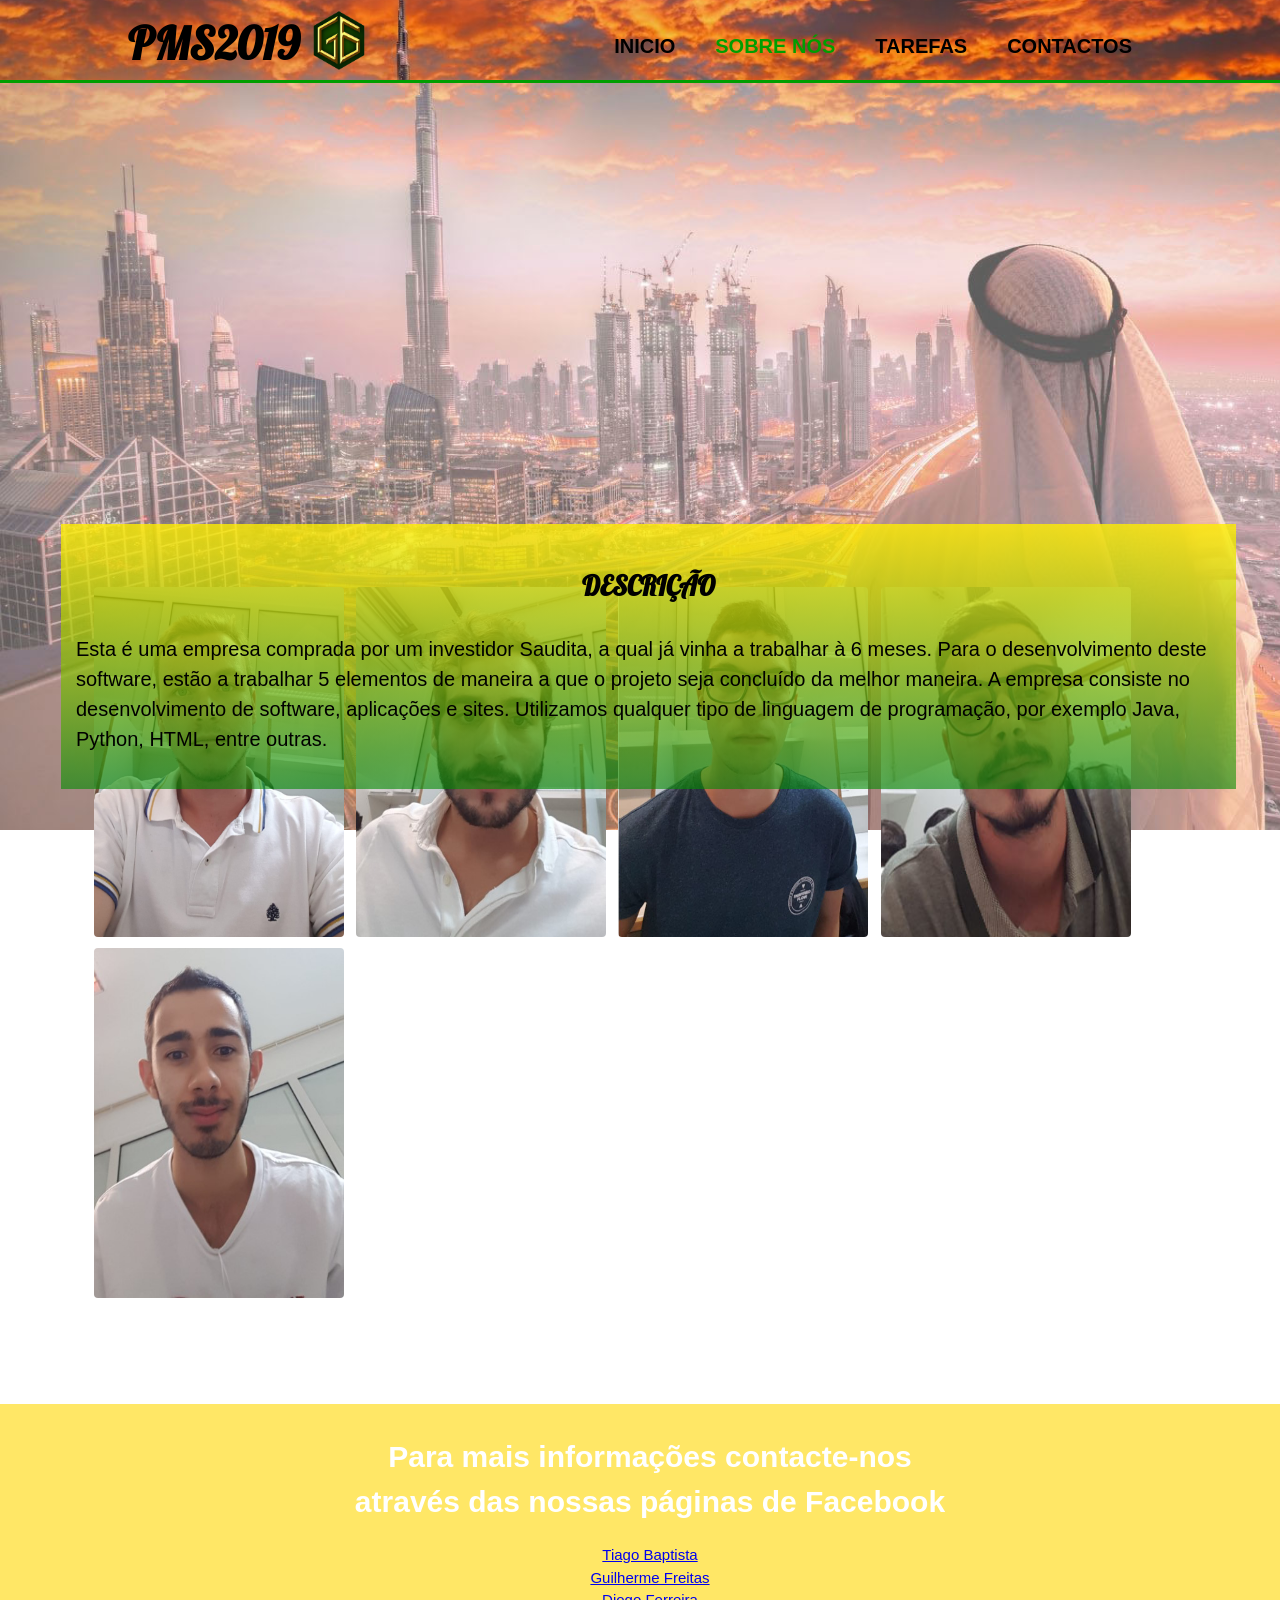
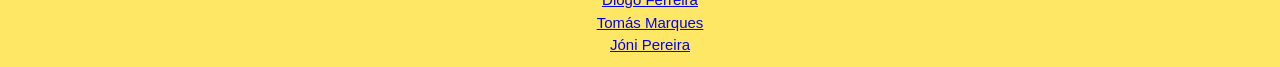
<file: projeto/sobrenos.html>
<!DOCTYPE html>
<html>
  <head>
    <meta charset="utf-8">
    <meta name="viewport" content="width=device-width, initial-scale = 1.0,maximum-scale=1,user-scalable=no">
    <meta name="description" content="Salvar o mundo da burocracia por software simples, eficaz e eficiente">      
    <title>Bem vindo ao site que vai salvar o mundo</title>
    <link rel="stylesheet" href="./css/style.css">
    <link href="https://fonts.googleapis.com/css?family=Lobster&display=swap" rel="stylesheet">
  </head>
  <body>
    
    <header>
      <div class="container">
        <div id="branding">
          <h1><span class="highlight">PMS2019</h1>
          </div>
          <div id="logo">
              <img src="./img/logo.png">
          </div>
          <nav>
            <ul>
              <li><a href="index.html">Inicio</a></li>
              <li class="current"></liclass><a href="sobrenos.html">Sobre Nós</a></li>
              <li><a href="tarefas.html">Tarefas</a></li>
              <li><a href="contactos.html">Contactos</a></li>
            </ul>
        </nav>
      </div>
    </header>
    
    <!-- <section id="newsletter"> -->
     
      <div class="textWithBlurredBg">
        <img src="img/jj.png">
        <h2>Tiago Baptista</h2>
        <h3> - SCRUM Master <br>
             - Programador experiente em CSS<br>
             - Foi um dos responsaveis pelo desenvolvimento deste projeto<br>
             - Já trabalhou na empresa na ACIN e foi um dos principais responsaveis
            pelo design do site
            
            </h3>
             <h4>2037217@student.uma.pt</h4> 
      </div>
      
      <div class="textWithBlurredBg">
        <img src="img/jj2.jpg">
        <h2>Jóni Pereira</h2>
        <h3> - Programador experiente em HTML
            - Foi um dos responsaveis pela criação das páginas e subpáginas deste website
            - Licenciado em Engenheiria de Software
            

           <br />
           </h3>
            <h4>2036717@student.uma.pt</h4>
      </div>
      <div class="textWithBlurredBg">
          <img src="img/jj5.jpg">
          <h2>Guilherme Freitas</h2>
          <h3> - Programador experiente em CSS
              - Licenciado em Engenheiria de Software
              - Foi responsável pelo design e pelas animações deste site
              
             <br />
             </h3>
              <h4>2034917@student.uma.pt</h4>
        </div>
      <div class="textWithBlurredBg">
            <img src="img/jj4.jpg">
            <h2>Diogo Ferreira</h2>
            <h3>- Programador experiente em HTML
                - Licenciado em Engenheiria de Software
                - Foi responsável pela criação das páginas deste website
                
                
               <br />
               </h3>
                <h4>2035117@student.uma.pt</h4>
        </div> 
        <div class="textWithBlurredBg">
            <img src="img/jj3.jpg">
            <h2>Tomás Marcos</h2>
            <h3> - Programador experiente em HTML
                - Foi responsável pela criação do logotipo e páginas 
                - Licenciado em Engenheiria de Software
                
               <br />
               </h3>
                <h4>2037017@student.uma.pt</h4>
        </div>  
    <section id="main">
      <div class="container">
        <aside id="sidebar">
          <div class="dark">
            <h3>DESCRIÇÃO</h3>
            <p>Esta é uma empresa comprada por um investidor Saudita, a qual já vinha a trabalhar à 6 meses.
                Para o desenvolvimento deste software, estão a trabalhar 5 elementos de maneira a que o projeto seja concluído da melhor maneira.
                A empresa consiste no desenvolvimento de software, aplicações e sites. 
                Utilizamos qualquer tipo de linguagem de programação, por exemplo Java, Python, HTML, entre outras.</p>

            </div>
        </aside>
      </div>
    
    </section>
    <footer id="sob">
        <div class="container">
            <h1>Para mais informações contacte-nos  <br> através das nossas páginas de Facebook</h1>
            <a href="https://www.facebook.com/tiago.miguel.3152"> Tiago Baptista</a> <br>
            <a href="https://www.facebook.com/guilherme.freitas.395454"> Guilherme Freitas</a><br>
            <a href="https://www.facebook.com/diogojmferreira"> Diogo Ferreira</a><br>
            <a href="https://www.facebook.com/tomas.marcos.12"> Tomás Marques</a><br>
            <a href="https://www.facebook.com/joni.pereira.39"> Jóni Pereira</a>
      </div>
    </footer> 
  </body>
</html>
</file>
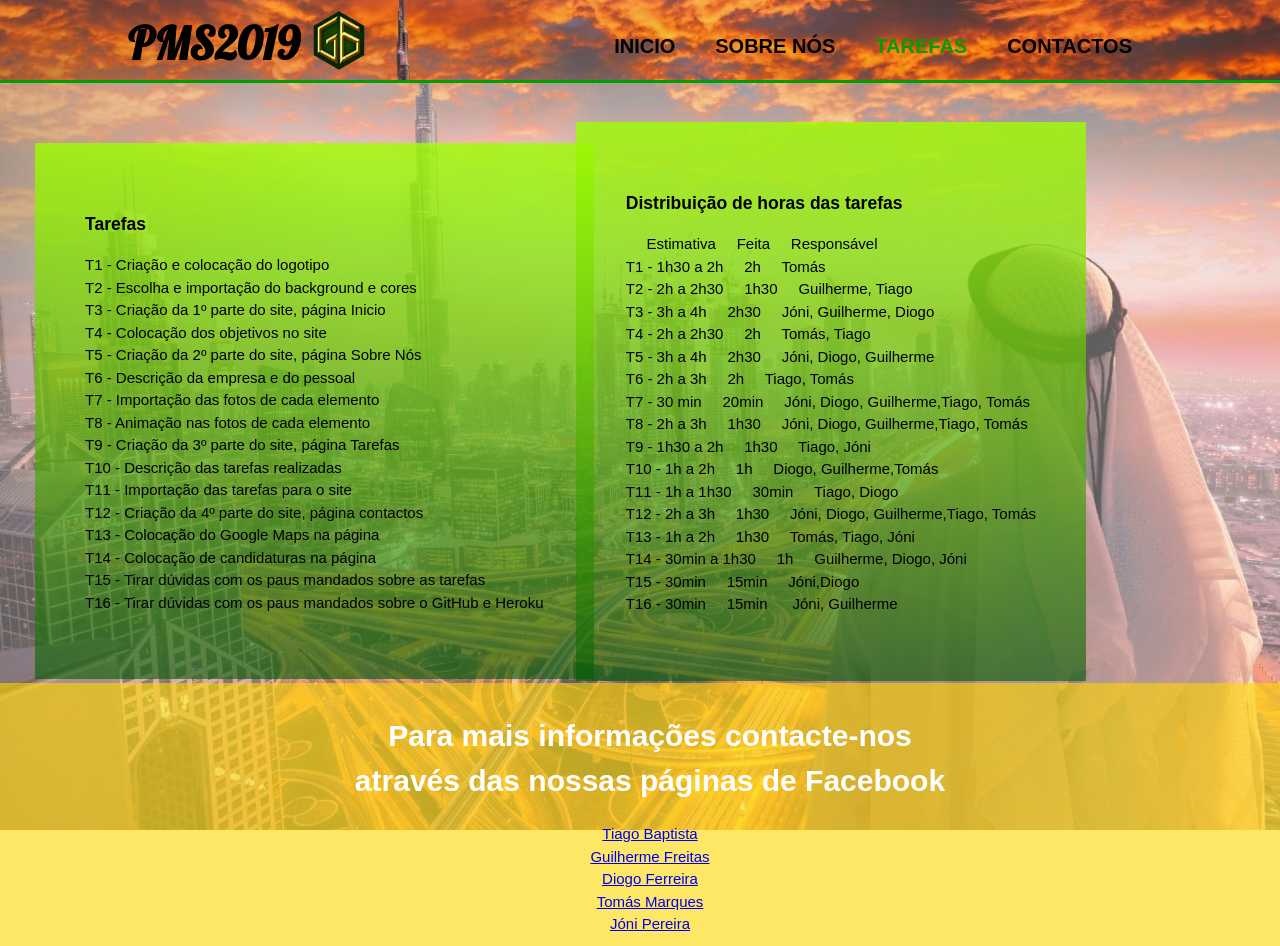
<file: projeto/tarefas.html>
<!DOCTYPE html>
<html>
  <head>
      <meta charset="utf-8">
      <meta name="viewport" content="width=device-width, initial-scale = 1">
      <meta name="description" content="Salvar o mundo da burocracia por software simples, eficaz e eficiente">
      <title>Bem vindo ao site que vai salvar o mundo</title>
    <link rel="stylesheet" href="./css/style.css">
    <link href="https://fonts.googleapis.com/css?family=Lobster&display=swap" rel="stylesheet">
  </head>
  <body>
    <header>
      <div class="container">
        <div id="branding">
          <h1><span class="highlight">PMS2019</h1>
          </div>
          <div id="logo">
              <img src="./img/logo.png">
          </div>
          <nav>
            <ul>
              <li><a href="index.html">Inicio</a></li>
              <li><a href="sobrenos.html">Sobre Nós</a></li>
              <li class="current"></liclass><a href="tarefas.html">Tarefas</a></li>
              <li><a href="contactos.html">Contactos</a></li>
            </ul>
        </nav>
      </div>
    </header>
    <section id="main">
        <div class="container">
          <aside id="sidebar">
            <div class="darkx">
                    
                       <h1>Tarefas</h1>
                      <p>T1 - Criação e colocação do logotipo <br>
                          T2 - Escolha e importação do background e cores <br>
                          T3 - Criação da 1º parte do site, página Inicio<br>
                          T4 - Colocação dos objetivos no site<br>
                          T5 - Criação da 2º parte do site, página Sobre Nós<br>
                          T6 - Descrição da empresa e do pessoal<br>
                          T7 - Importação das fotos de cada elemento<br>
                          T8 - Animação nas fotos de cada elemento<br>
                          T9 - Criação da 3º parte do site, página Tarefas<br>
                          T10 - Descrição das tarefas realizadas<br>
                          T11 - Importação das tarefas para o site<br>
                          T12 - Criação da 4º parte do site, página contactos<br>
                          T13 - Colocação do Google Maps na página<br>
                          T14 - Colocação de candidaturas na página<br>
                          T15 - Tirar dúvidas com os paus mandados sobre as tarefas<br>   
                          T16 - Tirar dúvidas com os paus mandados sobre o GitHub e Heroku</p> 
                    
            </div>
          </aside>
        </div>
    </section> 
    <section id="main">
        <div class="container">
          <aside id="sidebar">
            <div class="darkxx">
                    
                       <h1>Distribuição de horas das tarefas</h1>
                      <p>     
                          &nbsp;&nbsp;&nbsp;&nbsp;&nbsp;Estimativa&nbsp;&nbsp;&nbsp;&nbsp;&nbsp;Feita&nbsp;&nbsp;&nbsp;&nbsp;&nbsp;Responsável <br>
                          T1 - 1h30 a 2h&nbsp;&nbsp;&nbsp;&nbsp;&nbsp;2h&nbsp;&nbsp;&nbsp;&nbsp;&nbsp;Tomás<br>
                          T2 - 2h a 2h30&nbsp;&nbsp;&nbsp;&nbsp;&nbsp;1h30&nbsp;&nbsp;&nbsp;&nbsp;&nbsp;Guilherme, Tiago<br>
                          T3 - 3h a 4h&nbsp;&nbsp;&nbsp;&nbsp;&nbsp;2h30&nbsp;&nbsp;&nbsp;&nbsp;&nbsp;Jóni, Guilherme, Diogo<br>
                          T4 - 2h a 2h30&nbsp;&nbsp;&nbsp;&nbsp;&nbsp;2h&nbsp;&nbsp;&nbsp;&nbsp;&nbsp;Tomás, Tiago<br>
                          T5 - 3h a 4h&nbsp;&nbsp;&nbsp;&nbsp;&nbsp;2h30&nbsp;&nbsp;&nbsp;&nbsp;&nbsp;Jóni, Diogo, Guilherme<br>
                          T6 - 2h a 3h&nbsp;&nbsp;&nbsp;&nbsp;&nbsp;2h&nbsp;&nbsp;&nbsp;&nbsp;&nbsp;Tiago, Tomás		<br>
                          T7 - 30 min&nbsp;&nbsp;&nbsp;&nbsp;&nbsp;20min&nbsp;&nbsp;&nbsp;&nbsp;&nbsp;Jóni, Diogo, Guilherme,Tiago, Tomás<br>
                          T8 - 2h a 3h&nbsp;&nbsp;&nbsp;&nbsp;&nbsp;1h30&nbsp;&nbsp;&nbsp;&nbsp;&nbsp;Jóni, Diogo, Guilherme,Tiago, Tomás<br>
                          T9 - 1h30 a 2h&nbsp;&nbsp;&nbsp;&nbsp;&nbsp;1h30&nbsp;&nbsp;&nbsp;&nbsp;&nbsp;Tiago, Jóni<br>
                          T10 - 1h a 2h&nbsp;&nbsp;&nbsp;&nbsp;&nbsp;1h&nbsp;&nbsp;&nbsp;&nbsp;&nbsp;Diogo, Guilherme,Tomás<br>
                          T11 - 1h a 1h30&nbsp;&nbsp;&nbsp;&nbsp;&nbsp;30min&nbsp;&nbsp;&nbsp;&nbsp;&nbsp;Tiago, Diogo<br>
                          T12 - 2h a 3h&nbsp;&nbsp;&nbsp;&nbsp;&nbsp;1h30&nbsp;&nbsp;&nbsp;&nbsp;&nbsp;Jóni, Diogo, Guilherme,Tiago, Tomás<br>
                          T13 - 1h a 2h&nbsp;&nbsp;&nbsp;&nbsp;&nbsp;1h30&nbsp;&nbsp;&nbsp;&nbsp;&nbsp;Tomás, Tiago, Jóni<br>
                          T14 - 30min a 1h30&nbsp;&nbsp;&nbsp;&nbsp;&nbsp;1h&nbsp;&nbsp;&nbsp;&nbsp;&nbsp;Guilherme, Diogo, Jóni<br>
                          T15 - 30min&nbsp;&nbsp;&nbsp;&nbsp;&nbsp;15min&nbsp;&nbsp;&nbsp;&nbsp;&nbsp;Jóni,Diogo<br>
                          T16 - 30min&nbsp;&nbsp;&nbsp;&nbsp;&nbsp;15min&nbsp;&nbsp;&nbsp;&nbsp;&nbsp;  Jóni, Guilherme</p> 
                    
            </div>
          </aside>
        </div>
</section>

    

      </div>
    </section>
    <footer id="obj">
        <div class="container">
            <h1>Para mais informações contacte-nos  <br> através das nossas páginas de Facebook</h1>
            <a href="https://www.facebook.com/tiago.miguel.3152"> Tiago Baptista</a> <br>
            <a href="https://www.facebook.com/guilherme.freitas.395454"> Guilherme Freitas</a><br>
            <a href="https://www.facebook.com/diogojmferreira"> Diogo Ferreira</a><br>
            <a href="https://www.facebook.com/tomas.marcos.12"> Tomás Marques</a><br>
            <a href="https://www.facebook.com/joni.pereira.39"> Jóni Pereira</a>
      </div>
      </footer>
  </body>
</html>
</file>
<file: projeto/css/style.css>
body{
  font: 15px/1.5 Arial, Helvetica,sans-serif;
  padding:0;
  margin:0;
  background:url('../img/arabia3.jpg') no-repeat fixed 0 -70px ;
  background-size:cover;
  max-width: 100%;
  
}


/* Global */
.container{
  max-width: 100%;
  width:80%;
  margin:auto;
  overflow:hidden;
  
}

ul{
  max-width: 100%;
  margin:0;
  padding:0;
}

form
{
  max-width: 100%;
  position: relative;
  left: 50px;
  top: 250px;
  font-size: 20px;
} 


.dark{
  max-width: 100%;
  position: absolute;
  top: -300px;
  left: 41px;
  padding:15px;
  background: linear-gradient(#ffee00cc, rgb(1, 139, 1,.6) );
  color:#000000;
  margin-top:10px;
  margin-bottom:10px;
}
.dark h3{
  max-width: 100%;
  font-family: 'Lobster', cursive;
  text-align: center;
  font-size: 27px;
}
.dark p{
  max-width: 100%;
  font-size: 20px;
}
.darks{
  max-width: 100%;
  position: absolute;
  top: 100px;
  left: 150px;
  padding:50px;
  background:linear-gradient(rgb(157, 255, 0,.8), rgb(1, 92, 1, .6));
  color:#000000;
  margin-top:10px;
  margin-bottom:10px;
}
.darks h1{
  max-width: 100%;
  font-size: 20px;
  position: relative;
  top: 5px;
}
.darks form{
  max-width: 100%;
  position: relative;
  left: 5px;
  top: 15px;
}
.darkx{
  max-width: 100%;
  position: absolute;
  top: 40px;
  left: 15px;
  padding:50px;
  background:linear-gradient(rgb(157, 255, 0,.8), rgb(1, 92, 1, .6));
  color:#000000;
  margin-top:10px;
  margin-bottom:10px;
}
.darkxx{
  max-width: 100%;
  position: absolute;
  top: 19px;
  right: 150px;
  padding:50px;
  background:linear-gradient(rgb(157, 255, 0,.8), rgb(1, 92, 1, .6));
  color:#000000;
  margin-top:10px;
  margin-bottom:10px;
}
/* Header **/
header{
  max-width: 100%;
  background:url('../img/arabia2.jpg') no-repeat 0 -70px ;
  background-size:cover;
  padding-top:10px;
  max-width: 100%;
  min-height:70px;
  height:40px;
  border-bottom:#009e00 3px solid;
  
}
header .current a{
  max-width: 100%;
  text-align: center;
  color:#037409;
  text-decoration:none;
  text-transform: uppercase;
}

header a{
  max-width: 100%;
  position: relative;
  top: -35px;
  color:#000000;
  text-decoration:none;
  text-transform: uppercase;
}

header li{
  max-width: 100%;
  float:left;
  display:inline-flex;
  padding: 0 20px 0 20px;
  text-align: center;
  line-height: 10px;
  font-size:20px;
  color: #009e00;
}

header #branding{
  max-width: 100%;
  float:left;
  text-align: center;

}

header #branding h1{
  max-width: 100%;
  text-align: center;
  margin:0;
}

header #logo img{
  max-width: 100%;
  text-align: center;
  width: 80px;
}

header nav{
  max-width: 100%;
  float: right;
  height: 40px;
  text-align: center;

}

header .highlight{
  max-width: 100%;
  font-family:'Lobster', cursive ;
  color:#000000;
  font-weight:bold;
  font-size: 45px;
}

header .current a{
  max-width: 100%;
  color :#009e00;
  font-weight:bold;

}
header .current a:hover{
  max-width: 100%;
  text-decoration-line: underline;
  font-style:oblique;
  font-weight:bold;

}
header a{
  max-width: 100%;
  font-weight:bold;
  
}
header a:hover{
  max-width: 100%;
  color:gold;
  font-weight:bold;
  -webkit-transition: width 1s; 
  transition: 1s;
  text-decoration-line: underline;
  font-style:oblique;
}

section .mapouter{
  max-width: 100%;
  position: absolute;
  top: 202px;
  right: 50px;
  
}

section .hiper{
  max-width: 300px;
  position: relative;
  top: 600px;
  left: 50px;
}
form{
  max-width: 300px;
  position: relative;
  top: 50px;
}
section .submeter{
  max-width: 100%;  
  position: absolute;
  top: 350px;
  left: 50px;
}

.contain{
  max-width: 100%;
  position: absolute;
  top: 15px;
  right: 10px;
  width: 500px;
  height: 530px;
 
  margin: 70px auto 0;
}
.contain .boxx{
  max-width: 100%;
  position: relative;
  top: 15px;
  width: 200px;
  height: 200px;
  background: #ff0;
  margin: 10px;
  box-sizing: content-box;
  display: flex;
  flex-direction: row-reverse;
  flex-wrap: wraps;

}
.contain .boxx2{
  max-width: 100%;
  position: relative;
  right: 0px;
  top: 170px;
  width: 150px;
  height: 150px;
  background: #000000;
  margin: -400px -100px 90px 300px;
  box-sizing: content-box;
  display: flex;
  flex-direction: row-reverse;
  flex-wrap: wraps; 

}
.contain .boxx .imgBox{
  max-width: 100%;
  position: relative;
  overflow: hidden;
}
.contain .boxx .imgBox img{
  max-width: 100%;
  height: 100%;
  transition: transform 2s;

}
.contain .boxx:hover .imgBox img{
  max-width: 100%;
  transform: scale(1.2);
  
}
.contain .boxx .details{
  max-width: 100%;
  position: absolute;
  top: 40px;
  right: 200px;
  background:rgba(255, 0, 0, 0.8);
}
.contain .boxx .details .content{
  max-width: 100%;
  position: absolute;
  top: 50%;
  transform: translateY(-50%);
  text-align: center;
  padding: 15px;

}

.textWithBlurredBg{
  max-width: 100%;
  top: 500px;
  left: 90px;
  width:250px;
  height:350px;
  display:inline-block;
  position:relative;
  transition:.3s;
  margin:4px;
}

.textWithBlurredBg img{
  max-width: 100%;
  width:100%;
  height:100%;
  transition:.3s;
  border-radius:4px;
}

.textWithBlurredBg:hover img{
  max-width: 100%;
  filter:blur(2px) brightness(60%);
  box-shadow:0 0 16px cyan;
}
 
.textWithBlurredBg :not(img){
  max-width: 100%;
  position:absolute;
  z-index:1;
  top:30%;
  width:100%;
  text-align:center;
  color:#fff;
  opacity:0;
  transition:.3s;
}
.textWithBlurredBg h2{
  max-width: 100%;
  top:0%
}
.textWithBlurredBg h3{
  max-width: 100%;
  font-size: 10px;
}
.textWithBlurredBg h4{
  max-width: 100%;
  position: absolute;
  top: 200px;
}
.textWithBlurredBg:hover :not(img){
  opacity:1;
}
/* Showcase */
#showcase{
  max-width: 100%;
  min-height:400px;
  text-align:center;
  color:#ffffff;
}
#showcase .container .inicio , p1{
  max-width: 100%;
  color: #000000;
  font: 20px/1.5 'Lobster', cursive;
}
#showcase h1{
  max-width: 100%;
  margin-top:100px;
  font-size:55px;
  margin-bottom:10px;
}

#showcase p{
  font-size:20px;
}

#boxes{
  max-width: 100%;
  margin-top:20px;
}

#boxes .box{
  max-width: 100%;
  float:left;
  text-align: center;
  width:30%;
  padding:10px;
}
#boxes .box h3, .box p{
  max-width: 100%;
  font-size: 20px;
  font-style: italic;
  background: linear-gradient(gold, green);
  color: black;
}
#boxes .box img{
  max-width: 100%;
  width:90px;
}

/* Sidebar */
aside#sidebar{
  max-width: 100%;
  position: absolute;
  left: 20px;
  float:left;
  width:95%;
  margin-top:10px;
}

aside#sidebar .quote input, aside#sidebar .quote textarea{
  max-width: 100%;
  width:90%;
  padding:5px;
}

/* Main-col */
article#main-col{
  max-width: 100%;
  float:left;
  width:65%;
}

head h1{
  max-width: 100%;
  position: relative;
  background: #000000;
}

#sob .container
{
  max-width: 100%;
  padding:10px;
  position: relative;
  top: 600px;
  width: 1500px;
  color:#ffffff;
  background-color:rgba(255,215,0,.6);
  text-align: center;
} 

#obj .container{
  max-width: 100%;
  padding:10px;
  position: relative;
  top: 600px;
  width: 1500px;
  color:#ffffff;
  background-color:rgba(255,215,0,.6);
  text-align: center;
} 
#ini .container{
  max-width: 100%;
  padding:10px;
  position: relative;
  top: auto;
  width: auto;
  color:#ffffff;
  background-color:rgba(255,215,0,.6);
  text-align: center;
} 

/* Media Queries */
@media screen and (max-width: 1060px) {

  #primary { width:67%; }

  #secondary { width:30%; margin-left:3%;}  

}

/* Tabled Portrait */

@media screen and (max-width: 768px) {

  body { width:100%; }

  aside#sidebar{
    float:none;
    text-align:center;
    width:100%;
    margin:0; 
    border:none;
  } 

}
@media(max-width: 768px){
  header #branding,
  header #logo,
  header nav,
  header nav li,
  section .sidebar,
  section .mapouter,
  #boxes .box,
  article#main-col,
  aside#sidebar{
    float:none;
    text-align:center;
    width:100%;
  }

  header{
    max-width: 100%;
    padding-bottom:30px;
  }

  #showcase h1{
    max-width: 100%;
    margin-top:40px;
  }

  

 
}
</file>
